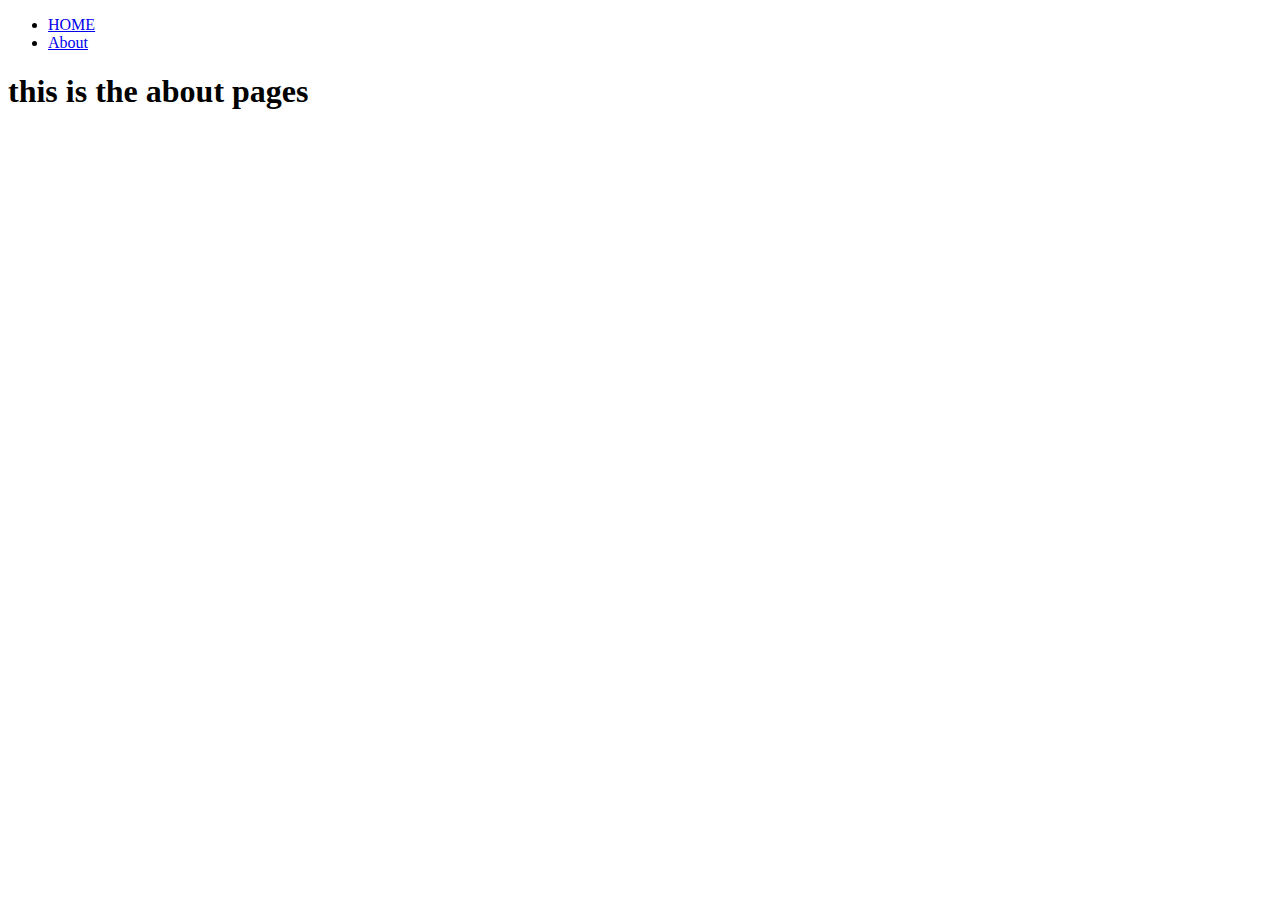
<file: src/pages/about.html>
<!DOCTYPE html>
<html lang="en">

<head>
  <meta charset="UTF-8">
  <meta http-equiv="X-UA-Compatible" content="IE=edge">
  <meta name="viewport" content="width=device-width, initial-scale=1.0">
  <title>About me</title>
</head>

<body>
  <div class="container">
    <header>
      <nav>
        <ul>
          <li><a href="/">HOME</a></li>
          <li><a href="/about.html">About</a></li>
        </ul>
      </nav>
    </header>
    <h1>this is the about pages</h1>
  </div>
</body>

</html>
</file>
